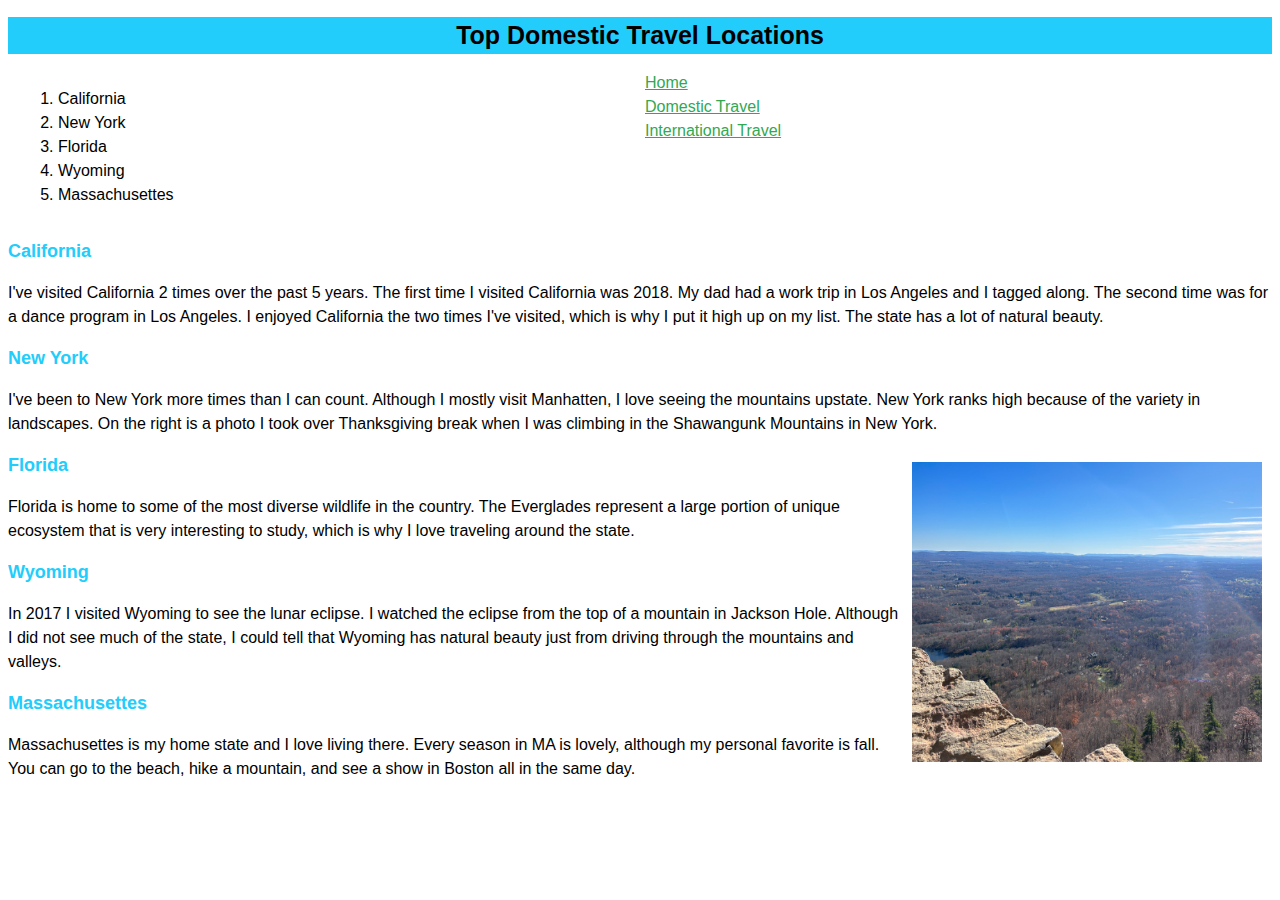
<file: domestictravel.html>
<!DOCTYPE html>
<html lang="en">
<head>
    <meta charset="utf-8">
    <title>Liv's Travels</title>
    <link rel="stylesheet" href="style.css">
</head>
<body>
<h1>Top Domestic Travel Locations</h1>
<div class="container">
    <div class="list">
    <ol>
        <li>California</li>
        <li>New York</li>
        <li>Florida</li>
        <li>Wyoming</li>
        <li>Massachusettes</li>
    </ol>
    </div>
    <div class="links">
    <nav>
        <a href="./index.html">Home</a>
        <a href="./domestictravel.html">Domestic Travel</a>
        <a href="./internationaltravel.html">International Travel</a>
    </nav>
    </div>
    </div>

    <article>
        <h2>California</h2>
        <p>I've visited California 2 times over the past 5 years. The first time I visited California was 2018. My dad had a work trip in Los Angeles and I tagged along. The second time was for a dance program in Los Angeles. I enjoyed California the two times I've visited, which is why I put it high up on my list. The state has a lot of natural beauty.</p>
    </article>

    <article>
        <h2>New York</h2>
        <p>I've been to New York more times than I can count. Although I mostly visit Manhatten, I love seeing the mountains upstate. New York ranks high because of the variety in landscapes. On the right is a photo I took over Thanksgiving break when I was climbing in the Shawangunk Mountains in New York.</p>
        <img src="./images/newyork.jpeg" alt="New York" class="image1" height="300" width="350">
    </article>

    <article>
        <h2>Florida</h2>
        <p>Florida is home to some of the most diverse wildlife in the country. The Everglades represent a large portion of unique ecosystem that is very interesting to study, which is why I love traveling around the state.</p>
    </article>

    <article>
        <h2>Wyoming</h2>
        <p>In 2017 I visited Wyoming to see the lunar eclipse. I watched the eclipse from the top of a mountain in Jackson Hole. Although I did not see much of the state, I could tell that Wyoming has natural beauty just from driving through the mountains and valleys.</p>
    </article>

    <article>
        <h2>Massachusettes</h2>
        <p>Massachusettes is my home state and I love living there. Every season in MA is lovely, although my personal favorite is fall. You can go to the beach, hike a mountain, and see a show in Boston all in the same day.</p>
    </article>
</body>
</html>
</file>
<file: style.css>
a:link{
    color: rgb(50,168,82);
}
a:visited{
color: rgb(125,50,168);
}
a:hover{
    color: rgb(58,216,222);
}
a:active{
    color:rgb(46,12,42);
}
a{
    display: block;
}
h1{
   text-align: center; 
   font-size: 25px;
   background-color: rgb(34,205,252);
}
body{
   background-color:rgb(255, 255, 255);
   line-height: 1.5;
   font-family: Verdana, Geneva, Tahoma, sans-serif;
}
h2{
    color:rgb(34,205,252);
    font-size: 18px;
    line-height: 1.5;
}
.image1{
    float: right;
    padding: 10px;
}
.image2{
    display: block;
    width: 600px;
    margin: auto;
}
.container{
    display: grid;
    grid-template-columns: 1fr 1fr;
    gap: 10px;
    margin: 10px;
}
.page-link{
    text-align: center;
    padding:10px;

}
footer{
    font-style: italic;
    font-size: 10px;
    text-align: center;
}
</file>
